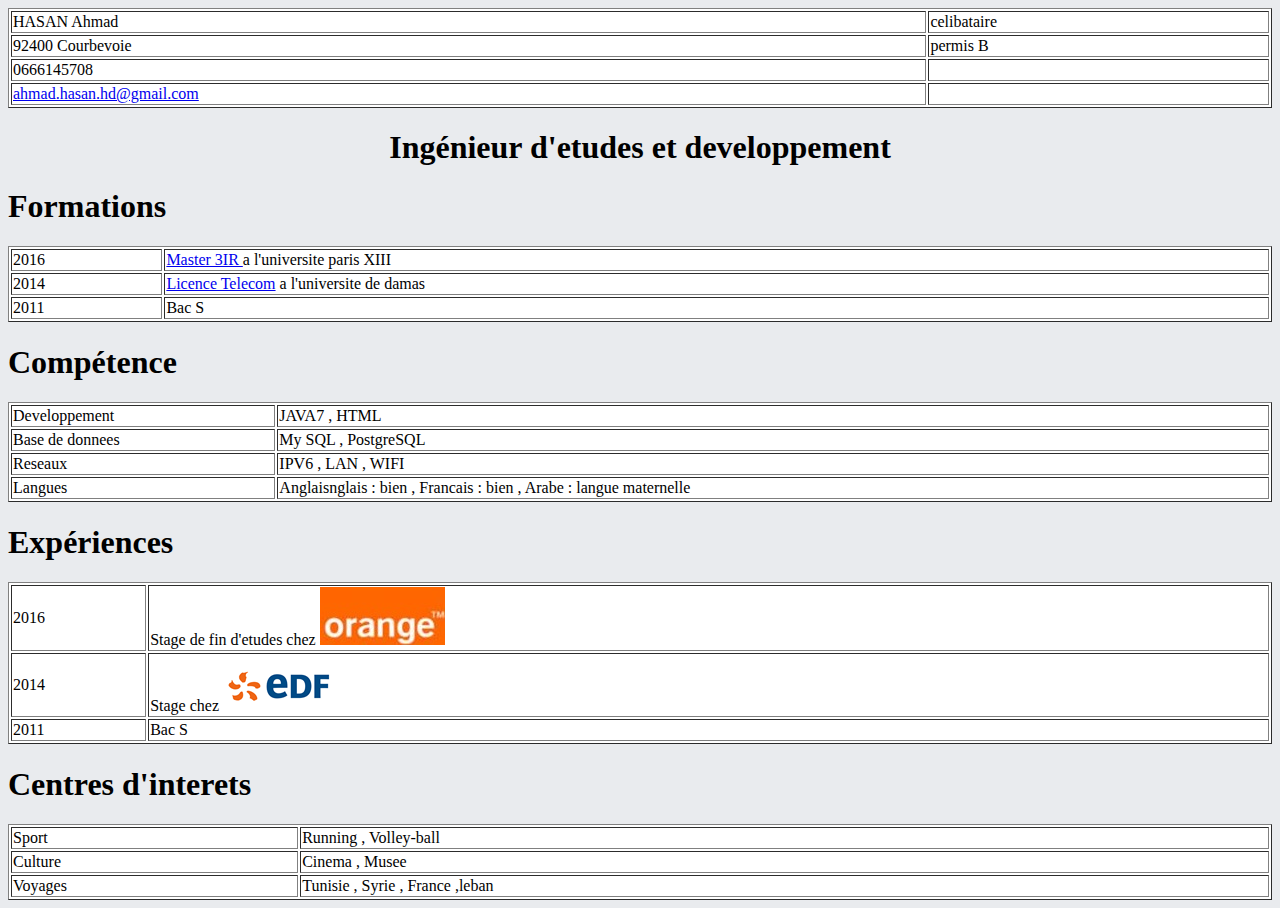
<file: tp1/index.html>
<!DOCTYPE html>
<html>
    <head>
	<link rel="stylesheet" href="Cv.css" />
        <meta charset="utf-8"/>
        <title>Cv</title>
    </head>
    <body>
      <table width="100%"border="1">
          <tr>
             <td>HASAN Ahmad</td>
	         <td>celibataire</td>
          </tr>
          <tr>
             <td>92400 Courbevoie</td>
	         <td>permis B</td>
          </tr>
          <tr>
             <td>0666145708</td>
	         <td> </td>
          </tr>
          <tr>
             <td> <a href= "www.gmail.com">ahmad.hasan.hd@gmail.com</a></td>
	         <td>    </td>
          </tr>
      </table>
   <h1> <center>Ingénieur d'etudes et developpement </center><h1>
   
   <h1>Formations</h1>
       <table width="100%"border="1">
          <tr>
             <td>2016</td>
	         <td> <a href= "http://galilee.univ-paris13>fr/wp-content/uploads/fiche_master_m3ir.pdf">Master 3IR </a> a l'universite paris XIII</td>
          </tr>
		   <tr>
             <td>2014</td>
	         <td> <a href="damasuniv.edu.sy/english/">Licence Telecom</a> a l'universite de damas </td>
          </tr>
		   <tr>
             <td>2011</td>
	         <td> Bac S </td>
          </tr>
		</table>
		  
	<h1> Compétence </h1>
	   <table width="100%"border="1">
	       <tr>
             <td>Developpement</td>
	         <td>JAVA7 , HTML</td>
          </tr>
		   <tr>
             <td>Base de donnees</td>
	         <td>My SQL , PostgreSQL</td>
          </tr>
		   <tr>
             <td>Reseaux</td>
	         <td> IPV6 , LAN , WIFI </td>
          </tr>
		  <tr>
             <td>Langues</td>
	         <td> Anglaisnglais : bien , Francais : bien , Arabe : langue maternelle </td>
          </tr>
		  </table>
		  
		  <h1> Expériences </h1>
		  <table width="100%"border="1">
	       <tr>
             <td>2016</td>
	         <td>Stage de fin d'etudes chez  <img src="org.jpg"> </td>
          </tr>
		   <tr>
             <td>2014</td>
	         <td>Stage chez <img src="edf.png"></td>
          </tr>
		   <tr>
             <td>2011</td>
	         <td> Bac S </td>
          </tr>
		  </table>
		  
		  <h1> Centres d'interets </h1>
		  <table width="100%"border="1">
	       <tr>
             <td>Sport</td>
	         <td>Running , Volley-ball</td>
          </tr>
		   <tr>
             <td>Culture</td>
	         <td>Cinema , Musee</td>
          </tr>
		   <tr>
             <td>Voyages</td>
	         <td> Tunisie , Syrie , France ,leban  </td>
          </tr>
		  </table>
</body>
</html>
</file>
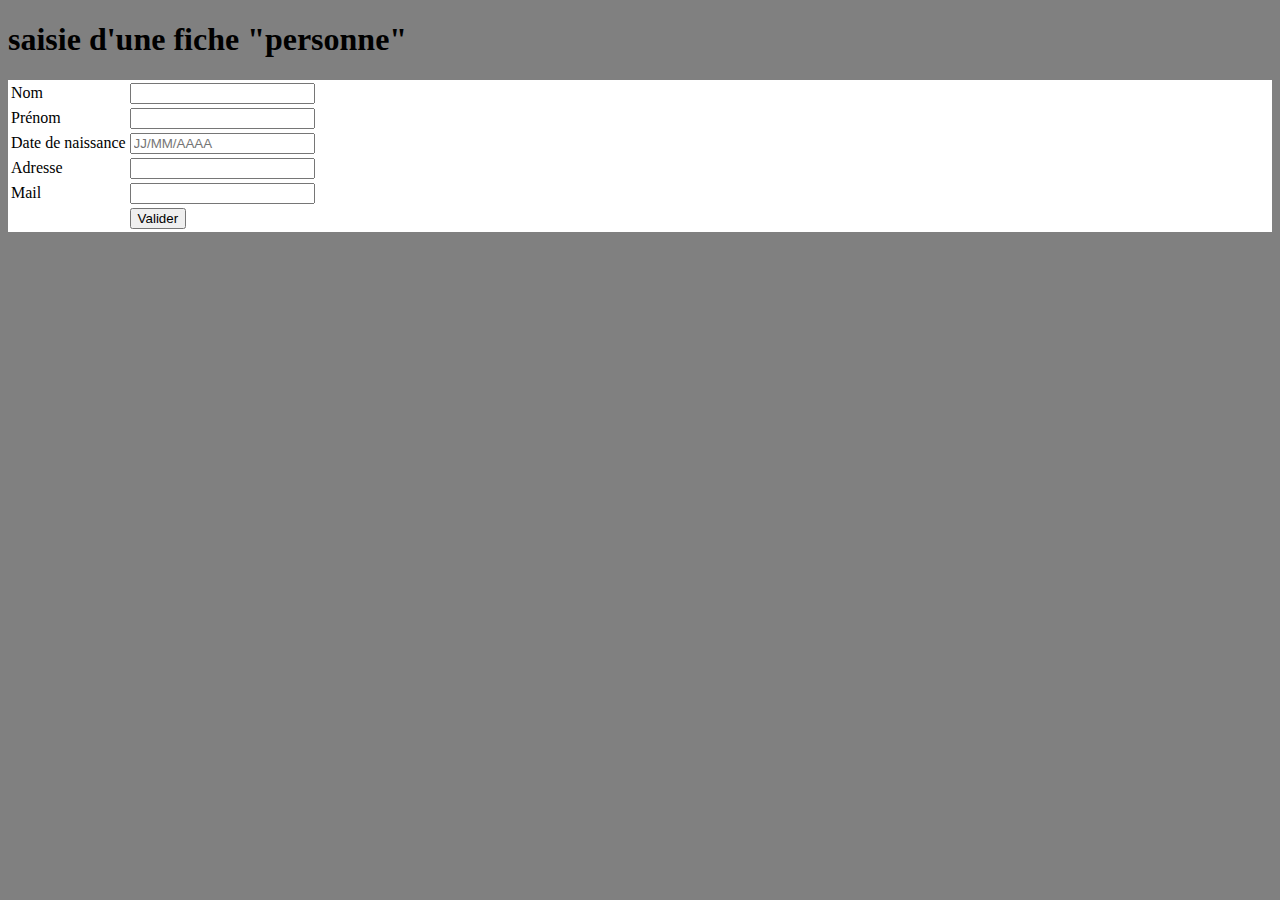
<file: tp2/index.html>
<!DOCTYPE html>
<html>
    <head>
	<link rel="stylesheet" href="style.css" />
	<script type="text/javascript" src="formulaire.js"></script>
       <meta charset="utf-8"/>
        <title>Formulaire</title>
	</head>
    <body>
	     <h1> saisie d'une fiche "personne"</h1>
         
<div id="person">
 <table>
     <tr>
     <td><label for="nom"> Nom </label></td>
     <td><input type="text" name="nom" id="nom"/></td>
     </tr>
     <tr>
     <td><label for="prénom"> Prénom </label></td>
     <td><input type="text" name="prénom" id="prénom"/></td>
     </tr>
     <tr>
     <td><label for="date de naissance"> Date de naissance </label></td>
     <td><input type="text" name="date de naissance" id="date de naissance" placeholder="JJ/MM/AAAA"/></td>
     <tr>
     <td><label for="adresse"> Adresse </label></td>
    <td><input type="text" name="adresse" id="adresse"/></td>
    </tr>
    </tr>
    <tr>
    <td><label for="mail"> Mail </label></td>
    <td><input type="text" name="mail" id="mail"/></td>
    </tr>
    <tr>
    <td></td>
    <td><input type="submit" value="Valider" onclick= 'validation()'></td>
    </tr>
 </table>
</div>
<br>
<div id="error"></div>
<div id="resultat"></div>
</body>
</html>
</file>
<file: tp1/Cv.css>
body {
	background-color: #e9ebee;	
}
table{
	background-color: white;
}
a:hover{
	color: orange;
}
</file>
<file: tp2/style.css>
body 
{
	background-color: gray;	
}
form
{
	background-color: white;
}
#person
{
	background-color: white;
}
#error
{ 
background-color: gray;
padding:5px;
border: 1px;
}
#resultat
{ 
background-color: gray;
padding:5px;
border: 1px;
color: white;
}
</file>
